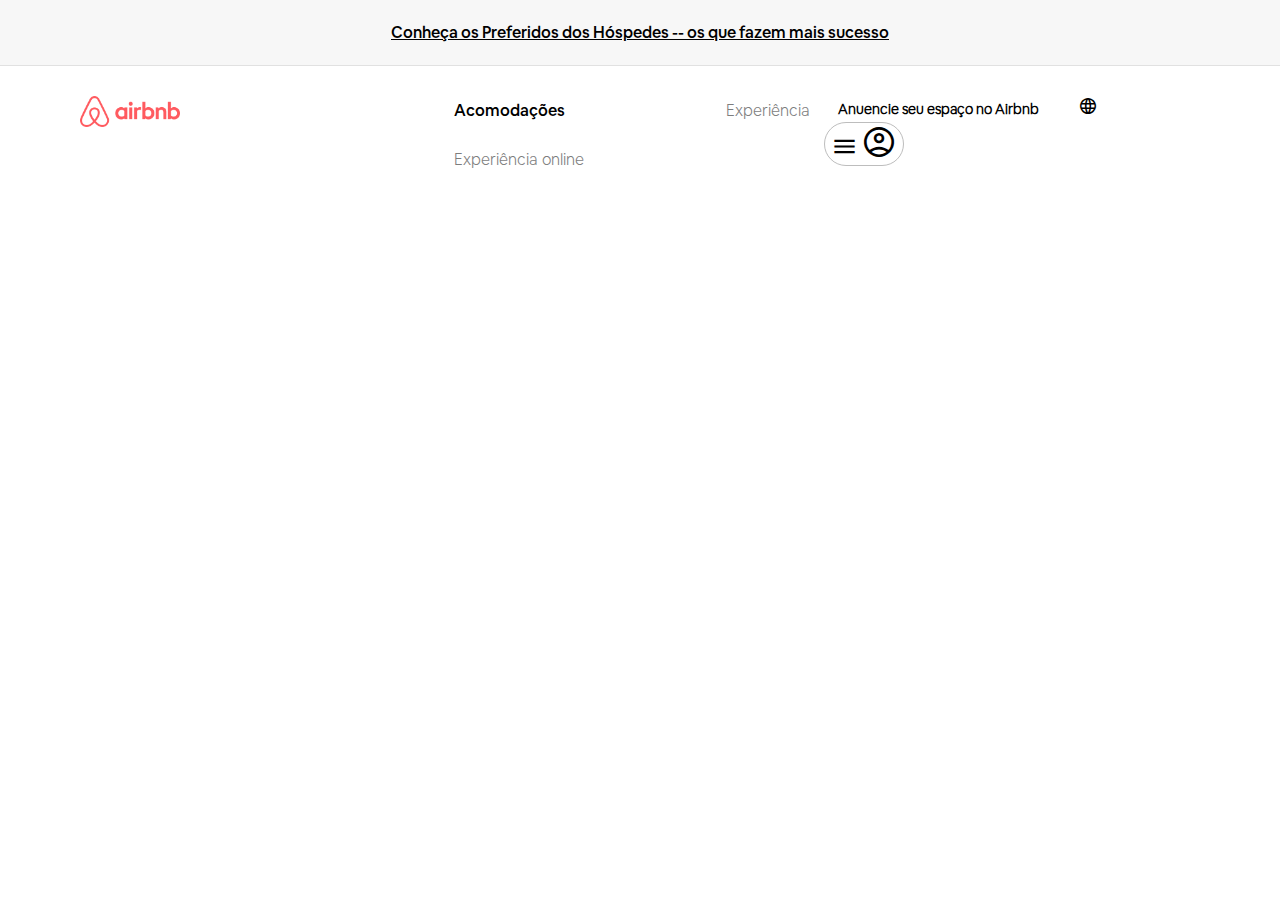
<file: Airbnb/index.html>
<html>
    <head>
        <title>Airbnb: aleguéis por temporada</title>
        <meta charset="utf-8"/>
        <link rel="icon" href="./assets/images/icon.png">
        <link href="./assets/css/index.css" rel="stylesheet"/>
        <link href="https://fonts.googleapis.com/icon?family=Material+Icons" rel="stylesheet"/>
        <link rel="stylesheet" href="https://fonts.googleapis.com/css2?family=Material+Symbols+Outlined:opsz,wght,FILL,GRAD@24,400,0,0" />
        <link rel="stylesheet" href="https://fonts.googleapis.com/css2?family=Material+Symbols+Sharp:opsz,wght,FILL,GRAD@20,300,0,0" />
        <link rel="stylesheet" href="https://fonts.googleapis.com/css2?family=Material+Symbols+Sharp:opsz,wght,FILL,GRAD@20,300,0,0" />
        <link rel="stylesheet" href="https://fonts.googleapis.com/css2?family=Material+Symbols+Sharp:opsz,wght,FILL,GRAD@20,300,0,0" />


        <link href="./assets/css/index.css" rel="stylesheet"/>
    </head>

    <body>
        <div class="publi--sucesso">
            <span class="publi--texto">Conheça os Preferidos dos Hóspedes -- os que fazem mais sucesso</span>
        </div>

        <div class="cabecalho">
            <div class="menu--superior">
                <div class="logo">
                    <img class="logo" src="./assets/images/logo.png">
                </div>
                <div class="menu">
                    <span class="opcao-ativa">Acomodações</span>
                    <span class="opcao">Experiência</span>
                    <span class="opcao">Experiência online</span>
                </div>
                <div class="menu--esquerda--superior">
                    <span class="anuncie">Anuencie seu espaço no Airbnb</span>
                    <span class="material-symbols-sharp lingua">language</span>
                    <button class="usuario">
                        <span class="material-symbols-sharp btn-usuario">menu</span>
                        <span class="material-symbols-sharp btn-usuario-img">account_circle</span>
                    </button>
                </div>
            </div>

            <div class="menu--inferior">

            </div>
        </div>
    </body>
</html>
</file>
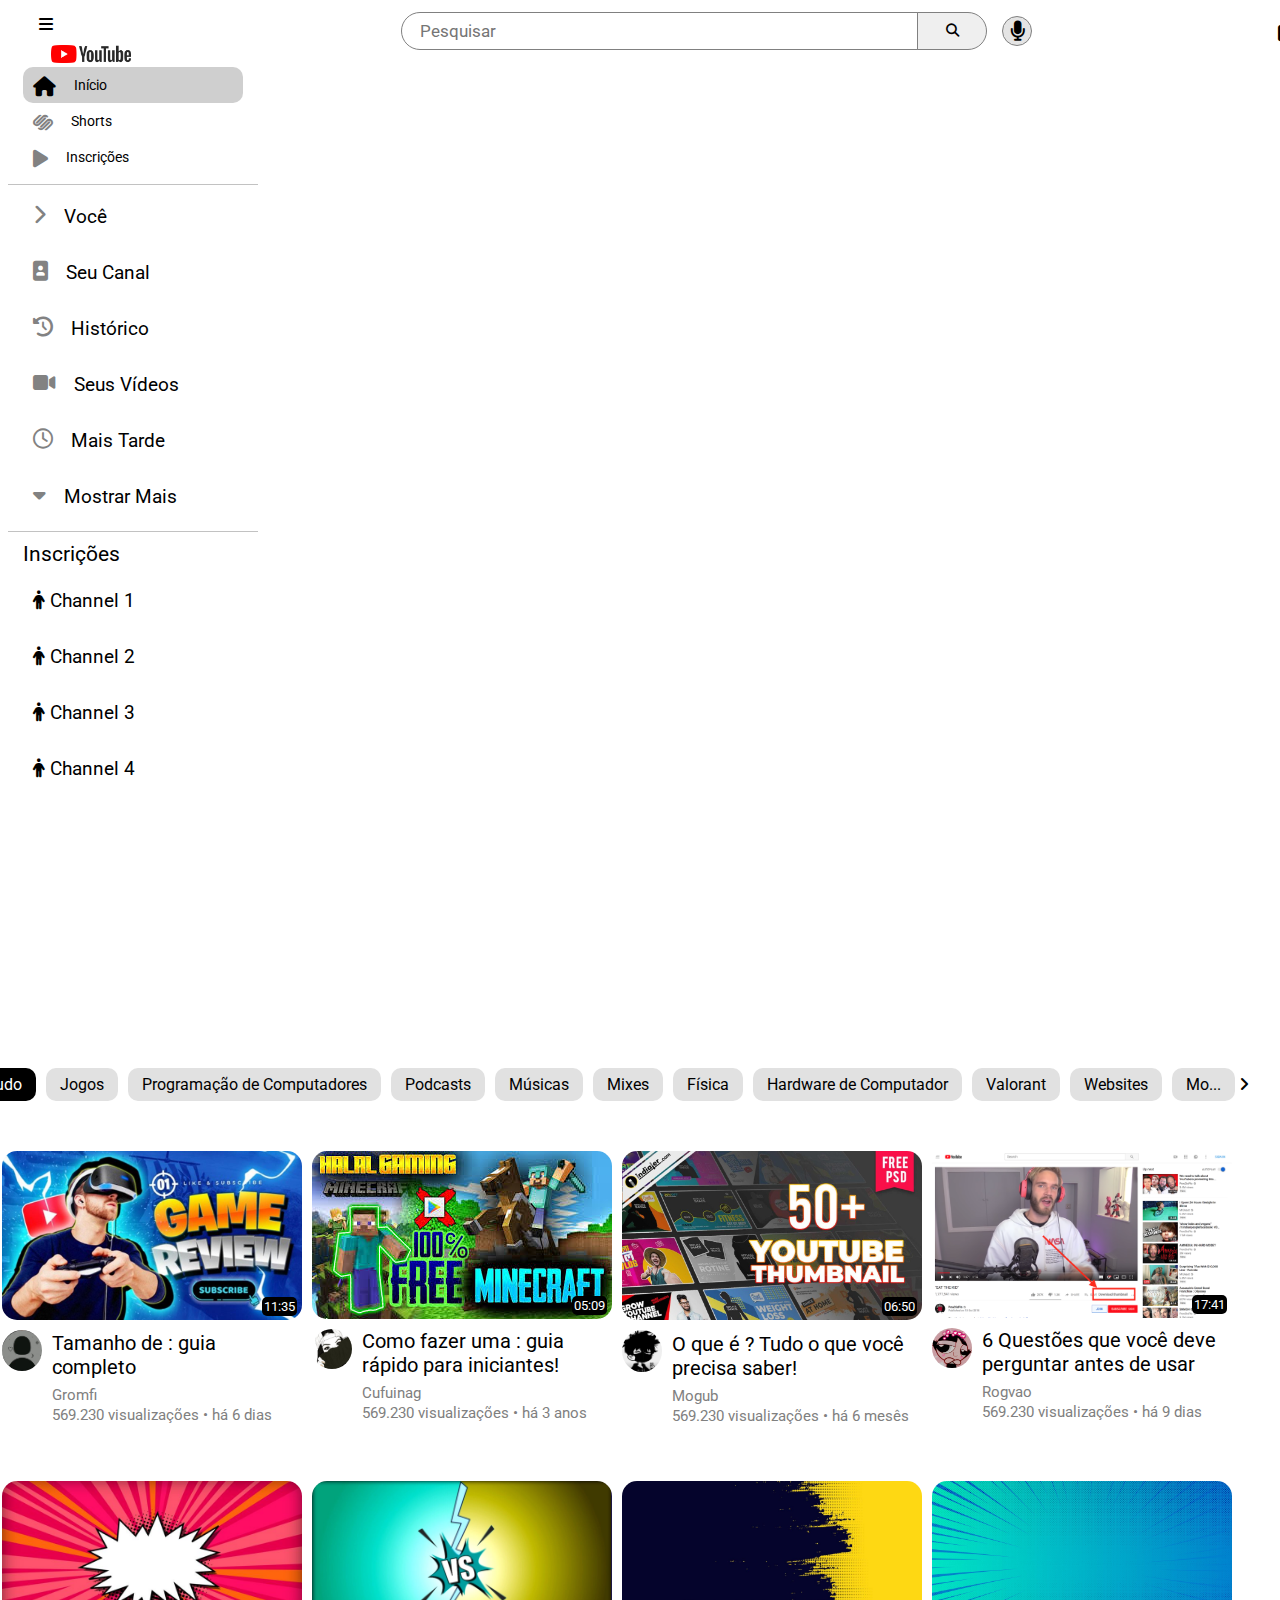
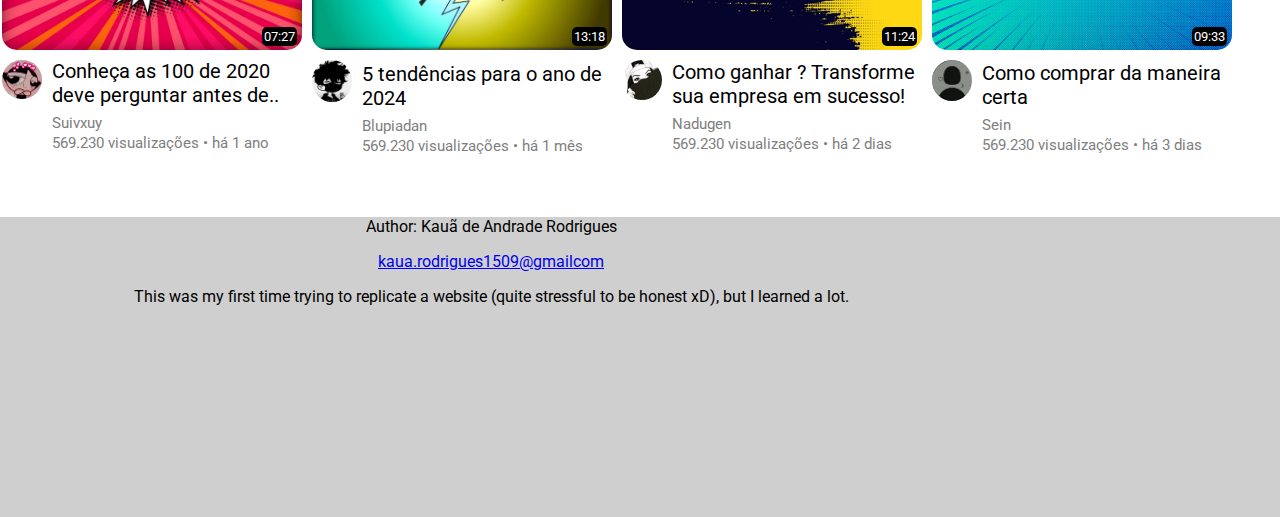
<file: Youtube/index.html>
<html>
    <head>
        <title>YouTube</title>
        <meta charset="utf-8"/>
        <link rel="stylesheet" href="./css/index.css"/>
        <link rel="stylesheet" href="./icons/css/all.min.css"/>
    </head>

    <body>
        <div class="head">
            <div class="head-left">
                <i class="fa-solid fa-bars icone-left"></i>
                <img src="./images/logo.png" class="head-left-logo"/>
            </div>

            <div class="head-center">
                <input type="search" placeholder="Pesquisar" class="head-center-search"/>
                <button class="btn-search"><i class="fa-solid fa-magnifying-glass"></i></button>
                <button class="mic-center"><i class="fa-solid fa-microphone"></i></button>
            </div>

            <div class="head-right">
                <button class="btn-create"><i class="fa-solid fa-camera-retro"></i></button>
                <button class="btn-notif"><i class="fa-solid fa-bell"></i></button>
                <button class="btn-user"><i class="fa-solid fa-user"></i></button>
            </div>
        </div>

        <div class="side">
            <div class="item-side-active">
                <i class="fa-solid fa-house icon-side-active"></i> Início
            </div>
            <div class="item-side">
                <i class="fa-brands fa-squarespace icon-side"></i> Shorts
            </div>
            <div class="item-side">
                <i class="fa-solid fa-play icon-side"></i> Inscrições
            </div>
            <div class="separator"></div>
            <div class="section-2">Você<i class="fa-solid fa-chevron-right icon-side"></i></div>
            <div class="section-2"><i class="fa-solid fa-image-portrait icon-side"></i>Seu Canal</div>
            <div class="section-2"><i class="fa-solid fa-clock-rotate-left icon-side"></i>Histórico</div>
            <div class="section-2"><i class="fa-solid fa-video icon-side"></i>Seus Vídeos</div>
            <div class="section-2"><i class="fa-regular fa-clock icon-side"></i>Mais Tarde</div>
            <div class="section-2"><i class="fa-solid fa-caret-down icon-side"></i>Mostrar Mais</div>
            <div class="separator"></div>
            <div class="section-subs">
                <div class="section-subs-title">Inscrições</div>
                <div class="channels"><i class="fa-solid fa-person"></i> Channel 1</div>
                <div class="channels"><i class="fa-solid fa-person"></i> Channel 2</div>
                <div class="channels"><i class="fa-solid fa-person"></i> Channel 3</div>
                <div class="channels"><i class="fa-solid fa-person"></i> Channel 4</div>
            </div>
        </div>

        <div class="middle">
            <button class="middle-item-active">Tudo</button>
            <button class="middle-item">Jogos</button>
            <button class="middle-item">Programação de Computadores</button>
            <button class="middle-item">Podcasts</button>
            <button class="middle-item">Músicas</button>
            <button class="middle-item">Mixes</button>
            <button class="middle-item">Física</button>
            <button class="middle-item">Hardware de Computador</button>
            <button class="middle-item">Valorant</button>
            <button class="middle-item">Websites</button>
            <button class="middle-item">Mo...</button>
            <i class="fa-solid fa-angle-right more"></i>
            

            <div class="area-videos">

                <div class="item-video">
                    <img src="./images/thumb1.jpg" class="thumb"/>
                    <span class="time">11:35</span>
                    <img src="./images/canal1.jpg" class="canal"/><div class="titulo-video">Tamanho de : guia completo</div>
                    <p class="name-canal">Gromfi</p>
                    <p class="views-video">569.230 visualizações  • há 6 dias</p>
                </div>

                <div class="item-video">
                    <img src="./images/thumb2.jpg" class="thumb"/>
                    <span class="time">05:09</span>
                    <img src="./images/canal2.jpg" class="canal"/><div class="titulo-video">Como fazer uma : guia rápido para iniciantes!</div>
                    <p class="name-canal">Cufuinag</p>
                    <p class="views-video">569.230 visualizações  • há 3 anos</p>
                </div>

                <div class="item-video">
                    <img src="./images/thumb3.jpg" class="thumb"/>
                    <span class="time">06:50</span>
                    <img src="./images/canal3.jpg" class="canal"/><div class="titulo-video">O que é ? Tudo o que você precisa saber!</div>
                    <p class="name-canal">Mogub</p>
                    <p class="views-video">569.230 visualizações  • há 6 mesês</p>
                </div>

                <div class="item-video">
                    <img src="./images/thumb4.png" class="thumb"/>
                    <span class="time">17:41</span>
                    <img src="./images/canal4.jpg" class="canal"/><div class="titulo-video">6 Questões que você deve perguntar antes de usar</div>
                    <p class="name-canal">Rogvao</p>
                    <p class="views-video">569.230 visualizações  • há 9 dias</p>
                </div>

                <div class="item-video">
                    <img src="./images/thum5.jpg" class="thumb"/>
                    <span class="time">07:27</span>
                    <img src="./images/canal4.jpg" class="canal"/><div class="titulo-video">Conheça as 100 de 2020 deve perguntar antes de..</div>
                    <p class="name-canal">Suivxuy</p>
                    <p class="views-video">569.230 visualizações  • há 1 ano</p>
                </div>
                
                <div class="item-video">
                    <img src="./images/thum6.jpg" class="thumb"/>
                    <span class="time">13:18</span>
                    <img src="./images/canal3.jpg" class="canal"/><div class="titulo-video">5 tendências para o ano de 2024</div>
                    <p class="name-canal">Blupiadan</p>
                    <p class="views-video">569.230 visualizações  • há 1 mês</p>
                </div>

                <div class="item-video">
                    <img src="./images/thum7.jpg" class="thumb"/>
                    <span class="time">11:24</span>
                    <img src="./images/canal2.jpg" class="canal"/><div class="titulo-video">Como ganhar ? Transforme sua empresa em sucesso!</div>
                    <p class="name-canal">Nadugen</p>
                    <p class="views-video">569.230 visualizações  • há 2 dias</p>
                </div>

                <div class="item-video">
                    <img src="./images/thum8.jpg" class="thumb"/>
                    <span class="time">09:33</span>
                    <img src="./images/canal1.jpg" class="canal"/><div class="titulo-video">Como comprar da maneira certa</div>
                    <p class="name-canal">Sein</p>
                    <p class="views-video">569.230 visualizações  • há 3 dias</p>
                </div>

            </div>
            <div>
            <footer class="footer">
                <p>Author: Kauã de Andrade Rodrigues</p>
                <p><a href="kaua.rodrigues1509@gmailcom">kaua.rodrigues1509@gmailcom</a></p>
                <p>This was my first time trying to replicate a website (quite stressful to be honest xD), but I learned a lot.</p>
              </footer>
            </div>

        </div>

    </body>
    <script type="text/javascipt" src="icons/js/all.min.js"></script>
</html>
</file>
<file: Airbnb/assets/css/index.css>
@font-face {
    font-family: "airbnb";
    src: url("../fonts/AirbnbCereal_W_Md.otf");
}

@font-face {
    font-family: "airbnb-l";
    src: url("../fonts/AirbnbCereal_W_Lt.otf");
}

*{
    font-family: "airbnb";
}

body{
    margin: 0px;
    padding: 0px;
}

.publi--sucesso{
    padding: 0px;
    margin: 0px;
    display: flex;
    flex-direction: row;
    align-items: center;
    justify-content: center;
    height: 65px;
    background-color: #F7F7F7;
    border-bottom: 1px solid rgb(225, 225, 225);
}

.publi--texto{
    text-decoration: underline black;
    cursor: pointer;
    font-size: 16;

}

.cabecalho{
    display: flex;
    flex-direction: column;
    height: 100px;
}

.menu--superior{
    display: flex;
    flex-direction: row;
    height: 50px;
    padding: 30px 100px;
    justify-content: space-between;
}

.menu{
    display: flex;
    flex-direction: row;
    justify-content: space-between;
    flex-wrap: wrap;
    margin-left: 250;
    margin-top: -10px;

}

.opcao-ativa{
    cursor: pointer;
    height: fit-content;
    padding: 14px;
}

.opcao{
    font-family: "airbnb-l";
    cursor: pointer;
    height: fit-content;
    color:rgb(125, 125, 125);
    padding: 14px;
}

.opcao:hover{
    background-color: rgb(232, 232, 232);
    border-radius: 25px;
    color: black;
}

.logo{
    width: 100%;
    max-width: 100px;
    min-width: 90px;
    margin-left: -10px;
    cursor: pointer;
}

.menu--esquerda--superior{
    display: flex;
    flex-direction: row;
    flex-wrap: wrap;
    
}

.anuncie{
    font-family: "airbnb-l";
    font-size: 14px;
    cursor: pointer;
    font-weight: bold;
    padding:14px;
    margin-top: -10px;
    height: fit-content;
}

.anuncie:hover{
    background-color: rgb(232, 232, 232);
    border-radius: 25px;

}

.usuario{
    cursor: pointer;
    margin-top: -10px;
    height: fit-content;
    background-color: white;
    border-radius: 25px;
    border: 1px solid rgb(189, 189, 189);
}

.usuario:hover{
    box-shadow: 0 3px 2px 0 rgba(0,0,0,0.24),0 0px 0px 0 rgba(0,0,0,0.19);
}

.btn-usuario{
    font-size: 27px;
    height: fit-content;

}
.btn-usuario-img{
    font-size: 36px;;
    height: fit-content;
}

.lingua{
    font-size: 20px;
    margin: 0px 15px;
    cursor: pointer;
    height: fit-content;
    padding: 10px;
    margin-top: -10px;
}

.lingua:hover{
    background-color: rgb(232, 232, 232);
    border-radius: 25px;
}
</file>
<file: Youtube/css/index.css>
@import url('https://fonts.googleapis.com/css2?family=Roboto&display=swap');

*{
    font-family: 'Roboto',sans-serif;
}
.body{
    margin: 0px;
    padding: 0px;
}

.head{
    padding: 0px 20px;
    width: 100%;
    height: 50px;
    display: flex;
    direction: row;
}

.head-left{
    width: 180px;
    height: 50px;
}

.icone-left{
    margin-top: 8px;
    cursor: pointer;
    margin-left: 11px;
}

.head-left-logo{
    padding-top: 1;
    cursor: pointer;
    margin-top: 12px;
    width: 80px;
    margin-left: 23px;
}

.head-center{
    display: flex;
    width: 1000px;
    align-items: center;
    height: 50px;
}
.head-center-search{
    width: 520;
    padding: 18px;
    border: 1px solid gray;
    font-size: 17px;
    border-top-left-radius: 25px;
    border-bottom-left-radius: 25px;
    outline-color: rgb(56, 127, 233);
    margin-top: -5px;
    margin-left: 270px;
    height: 20px;
}

.mic-center{
    margin-top: -5px;
    margin-left: 15px;
    cursor: pointer;
    background-color: rgb(228, 228, 228);
    height:30px;
    width: 30px;
    border-radius: 100%;
    border: 1px solid gray;
    font-size: 20px;
}
.mic-center:hover{
    background-color: rgb(207, 207, 207);
}

.btn-search{
    width: 70px;
    height: 38px;
    cursor: pointer;
    margin-top: -5px;
    margin-left: -4px;
    border: 1px solid gray;
    border-top-right-radius: 25px;
    border-bottom-right-radius: 25px;
}

.btn-search:hover{
    background-color: rgb(207, 207, 207);
}

.head-right{
    display: flex;
    direction: row;
    
}

.btn-create{
    background-color: transparent;
    border: 0px;
    cursor: pointer;
    margin-left: 240px;
    font-size: 20px;
}

.btn-create:hover{
    width: 40px;
    height: 40px;
    background-color: rgb(207, 207, 207);
    border-radius: 100%;
}

.btn-notif{
    background-color: transparent;
    border: 0px;
    cursor: pointer;
    margin-left: 20px;
    font-size: 20px;
}

.btn-notif:hover{
    width: 40px;
    height: 40px;
    background-color: rgb(207, 207, 207);
    border-radius: 100%;
}

.btn-user{
    background-color: transparent;
    border: 0px;
    margin-left: 20px;
    cursor: pointer;
    margin-right: 26px;
    font-size: 20px;
}

.btn-user:hover{
    width: 40px;
    height: 40px;
    background-color: rgb(207, 207, 207);
    border-radius: 100%;
}

.side{
    width: 100%;
    max-width: 250px;
    height: 1000px;
    float: left;
    font-size: 14px;
    
}

.item-side-active{
    width: 100%;
    align-items: center;
    margin-left: 15px;
    cursor: pointer;
    margin-top: 9px;
    background-color: rgb(207, 207, 207);
    width: 200px;
    padding: 10px;
    border-radius: 10px;
}
.item-side-active:hover{
    background-color: rgb(152, 152, 152);
}

.icon-side-active{
    color: black;
    font-size: 20px;
    float: left;
    margin-right: 18px;
}

.item-side{
    width: 100%;
    align-items: center;
    cursor: pointer;
    margin-left: 15px;
    width: 200px;
    padding: 10px;
    border-radius: 10px;
}

.item-side:hover{
    background-color: rgb(207, 207, 207);
}

.icon-side{
    color: rgb(130, 130, 130);
    font-size: 20px;
    float: left;
    margin-right: 18px;
}

.separator{
    margin-top: 9;
    height: 1px;
    background-color: rgb(194, 194, 194);
}

.section-2{
    font-size: 19px;
    width: 200px;
    margin-left: 15px;
    margin-top: 10px;
    margin-right: 17px;
    margin-bottom: 13px;
    align-items: center;
    cursor: pointer;
    padding: 10px;
    border-radius: 10px;
    cursor:pointer;
}

.section-2:hover{
    background-color: rgb(207, 207, 207);
}

.section-subs-title{
    margin-left: 15px;
    margin-top: 10px;
    margin-right: 17px;
    margin-bottom: 13px;
    font-size: 21;
}

.channels{
    font-size: 19px;
    width: 200px;
    margin-left: 15px;
    margin-top: 10px;
    margin-right: 17px;
    margin-bottom: 13px;
    align-items: center;
    cursor: pointer;
    padding: 10px;
    border-radius: 10px;
    cursor:pointer;
}

.channels:hover{
    background-color: rgb(207, 207, 207);
}

.middle{
    height: 730px;
    width: 1300px;
    margin-top: 10px;
    background-color: white;
    float: right;
}

.middle-item-active{
    font-size: 16px;
    background-color: black;
    color: white;
    padding: 7px 14px;
    border-radius: 10px;
    border: 0px;
}

.middle-item{
    font-size: 16px;
    margin-left: 6px;
    background-color: rgb(225, 225, 225);
    color: black;
    padding: 7px 14px;
    border-radius: 10px;
    border: 0px;
    cursor: pointer;
}

.middle-item:hover{
    background-color: rgb(207, 207, 207);
}

.more{
    cursor:pointer;
}

.area-videos{
    height: 100%;
    padding: 20px;
}

.item-video{
    width: 100%;
    margin-top: 30px;
    margin-left: 10px;
    max-width: 300px;
    height: 300px;
    float: left;
}

.thumb{
    width: 100%;
    border-radius: 15px;
    cursor: pointer;
}

.time{
    padding: 2px;
    background-color: black;
    color: white;
    font-size: 13px;
    float: right;
    cursor: pointer;
    border-radius: 5px;
    position: absolute;
    margin-left: 260px;
    margin-top: -23px
}

.canal{
    width: 100%;
    margin-top: 10px;
    margin-right: 10px;
    max-width: 40px;
    border-radius: 100%;
}

.titulo-video{
    float: left;
    text-align: left;
    font-size: 20px;
    color: black;
    width: 100%;
    margin-left: 50px;
    margin-top: -40;
    max-width: 250px;
    position: absolute;
}

.name-canal{
    float:right;
    text-align: left;
    font-size: 15px;
    color: gray;
    position: absolute;
    margin-left: 50px;
    
}

.views-video{
    float:right;
    text-align: left;
    font-size: 15px;
    color: gray;
    position: absolute;
    margin-left: 50px;
    margin-top: 35;
}

.footer{
    background-color: rgb(207, 207, 207);
    width: 122%;
    height: 300px;
    position: relative;
    margin-top: -70px;
    margin-left: -274;
    text-align: center;
}
</file>
